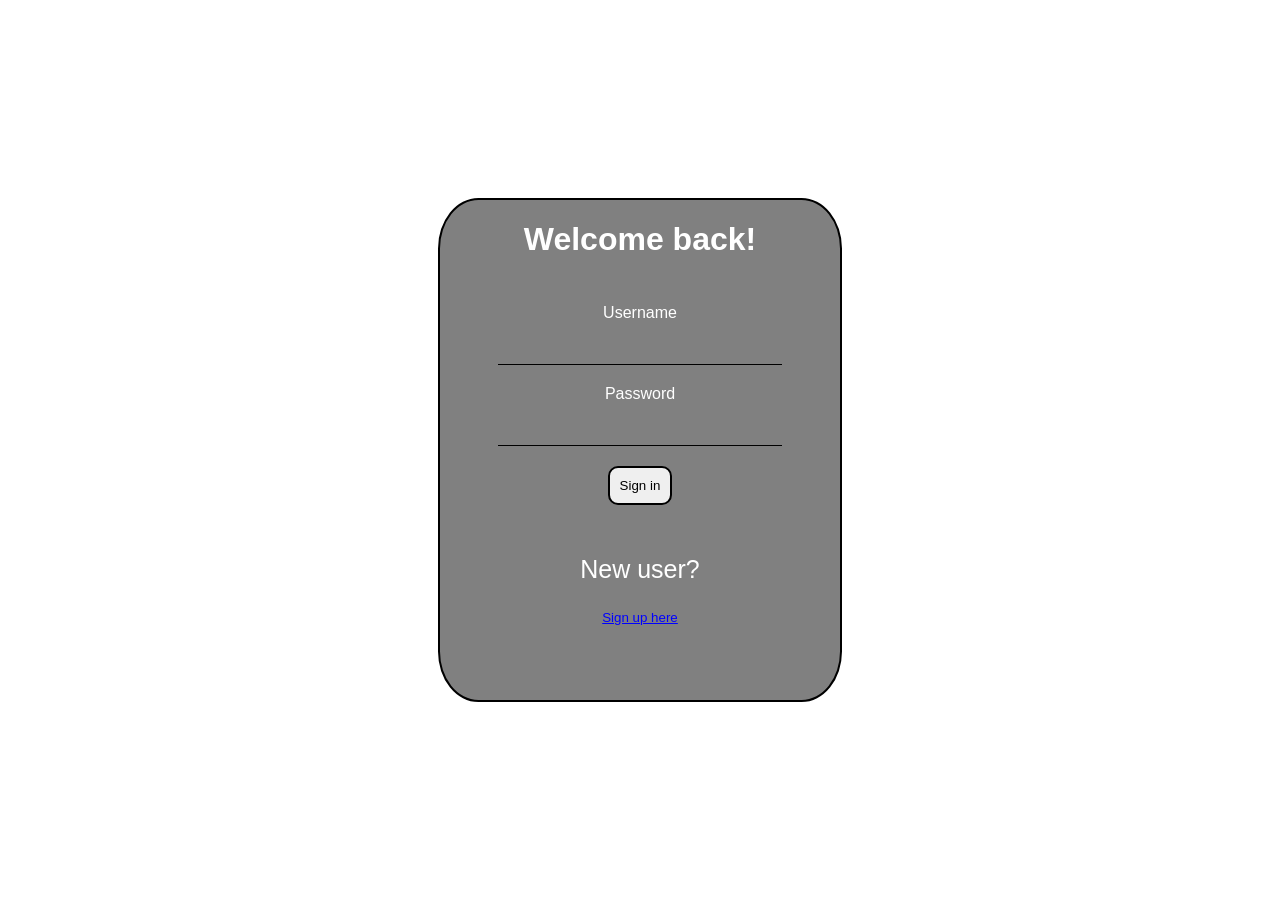
<file: index.html>
<!DOCTYPE html>
<html lang="en">
<head>
    <meta charset="UTF-8">
    <meta name="viewport" content="width=device-width, initial-scale=1.0">
    <title>Kirjautumis-sivusto</title>
    <link rel="stylesheet" href="styles.css">
</head>
<body>
    
    <div class="laatikko">
        <h1>Welcome back!</h1>
        <div class="login">
        <label for="username">Username</label>
        <input type="text" id="loginU" name="username">
        <label for="password">Password</label>
        <input type="password" id="loginP" name="password">
        <button id="submit">Sign in</button>
        </div>
        <p>New user?</p>
        <button class="signup">Sign up here</button>

    </div>

    <script src="script.js"></script>
</body>
</html>
</file>
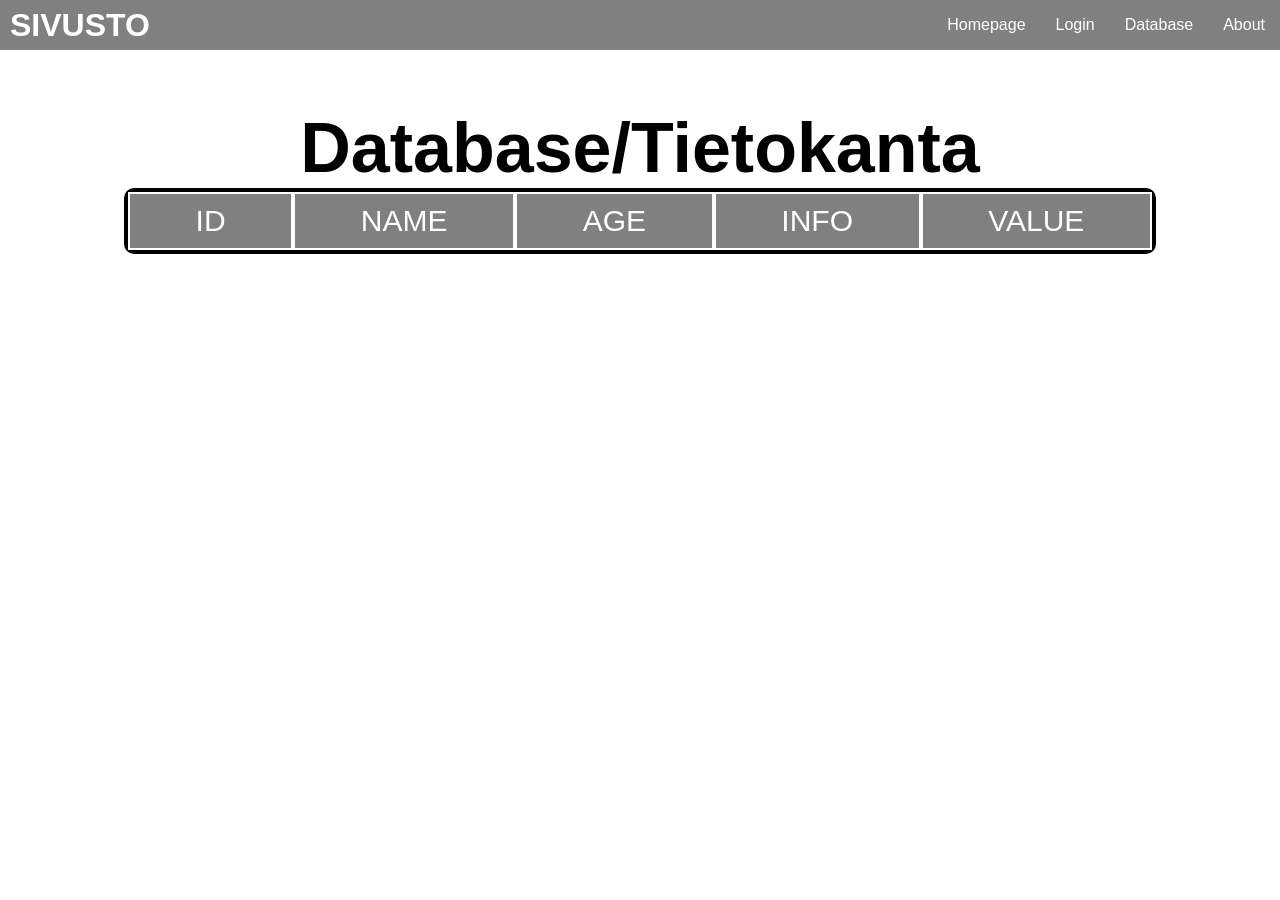
<file: DATABASE/index.html>
<!DOCTYPE html>
<html lang="en">
<head>
    <meta charset="UTF-8">
    <meta name="viewport" content="width=device-width, initial-scale=1.0">
    <title>Etusivu</title>
    <link rel="stylesheet" href="styles.css">
</head>
<body>
    <div class="navbar">
        <h1>SIVUSTO</h1>
        <p><a href="">Homepage</a></p>
        <p><a href="../KIRJAUTUMINEN/index.html">Login</a></p>
        <p><a href="">Database</a></p>
        <p><a href="">About</a></p>
    </div>

    <h2>Database/Tietokanta</h2>

    <div class="db">
        <div>ID</div>
        <div>NAME</div>
        <div>AGE</div>
        <div>INFO</div>
        <div>VALUE</div>
    </div>

</body>
</html>
</file>
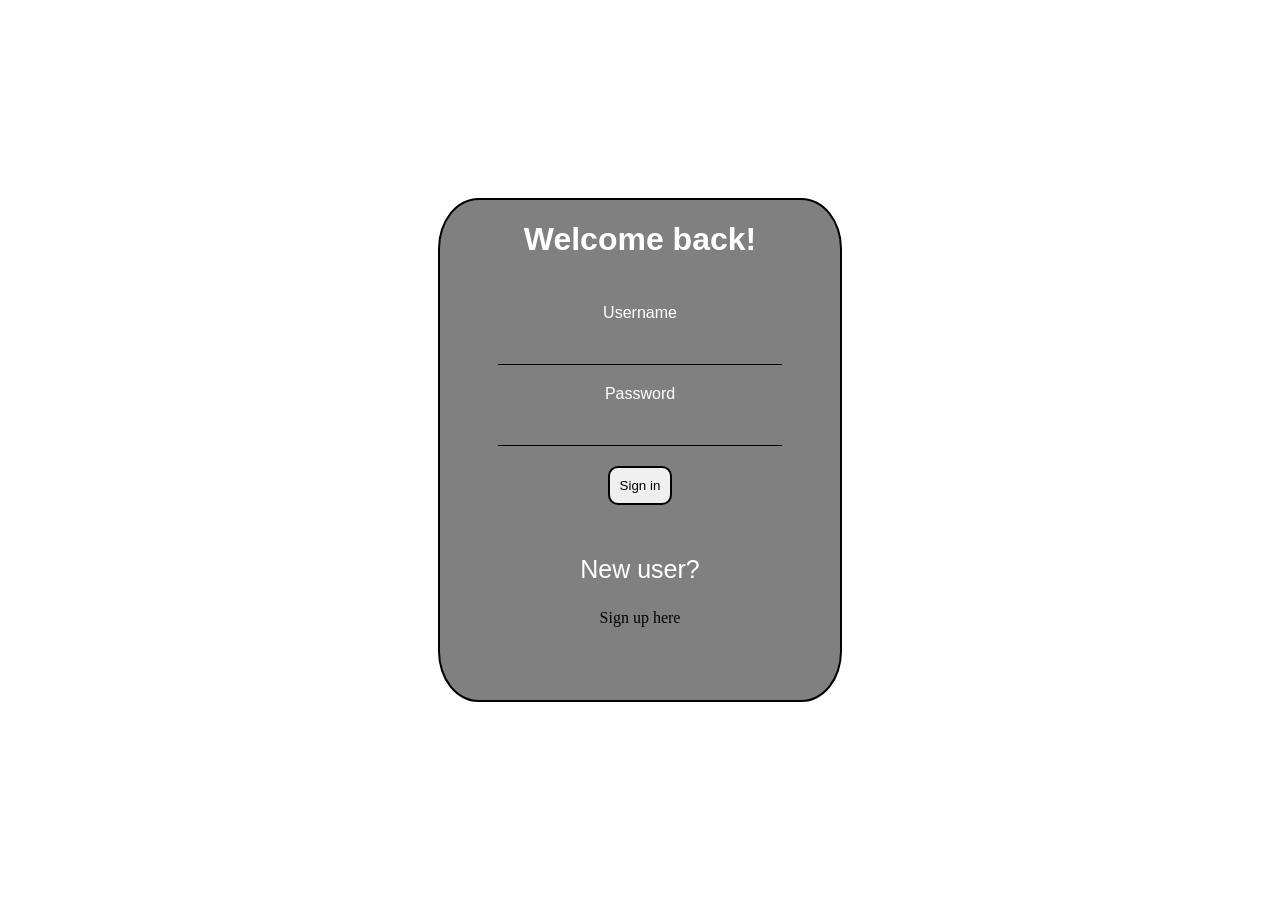
<file: KIRJAUTUMINEN/index.html>
<!DOCTYPE html>
<html lang="en">
<head>
    <meta charset="UTF-8">
    <meta name="viewport" content="width=device-width, initial-scale=1.0">
    <title>Kirjautumis-sivusto</title>
    <link rel="stylesheet" href="styles.css">
</head>
<body>
    
    <div class="laatikko">
        <h1>Welcome back!</h1>
        <div class="login">
        <label for="username">Username</label>
        <input type="text" id="loginU" name="username">
        <label for="password">Password</label>
        <input type="password" id="loginP" name="password">
        <button id="submit">Sign in</button>
        </div>
        <p>New user?</p
        <button class="signup">Sign up here</button>

    </div>

    <script src="script.js"></script>
</body>
</html>
</file>
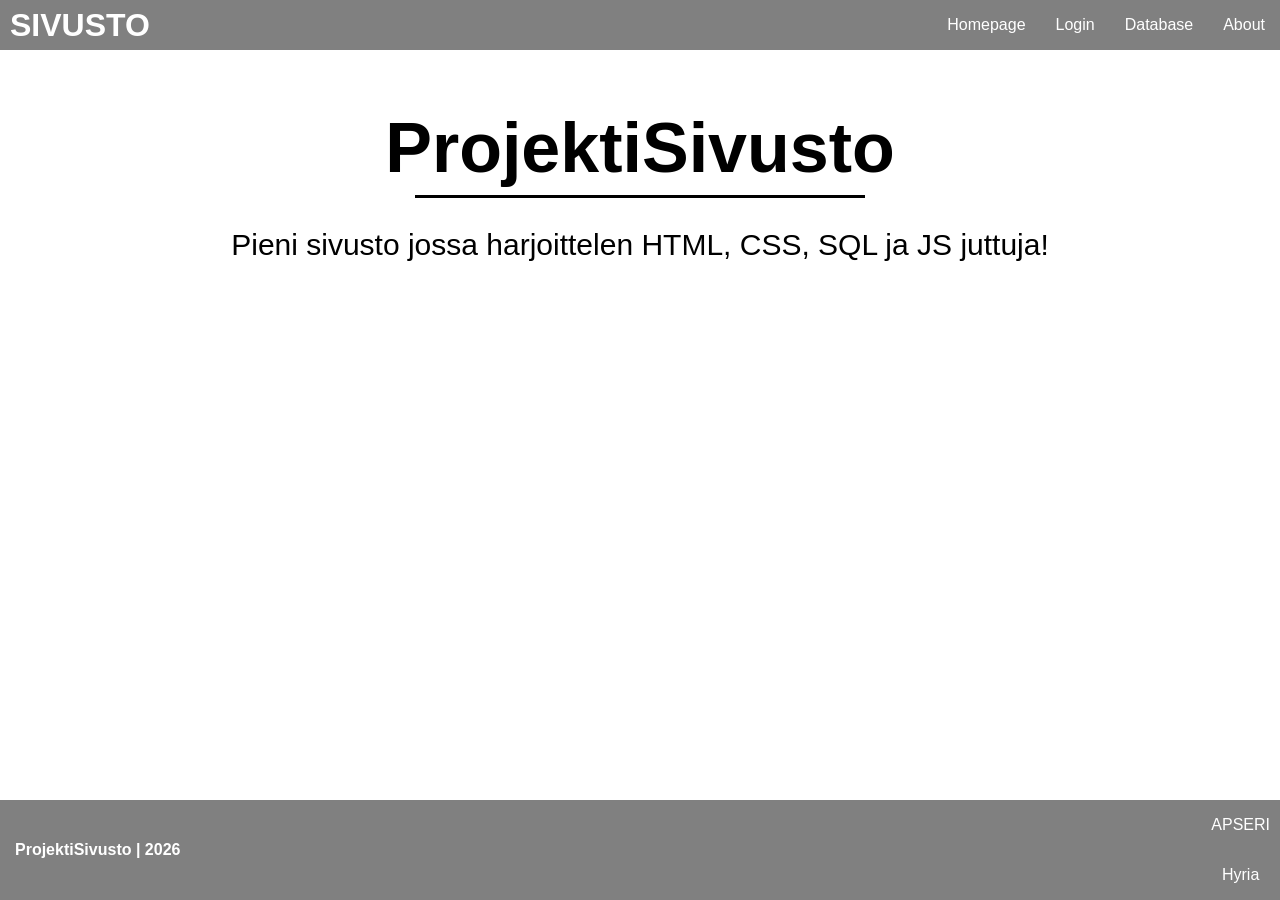
<file: ETUSIVU/etusivu.html>
<!DOCTYPE html>
<html lang="en">
<head>
    <meta charset="UTF-8">
    <meta name="viewport" content="width=device-width, initial-scale=1.0">
    <title>Etusivu</title>
    <link rel="stylesheet" href="styles.css">
</head>
<body>
    <div class="navbar">
        <h1>SIVUSTO</h1>
        <p><a href="">Homepage</a></p>
        <p><a href="../KIRJAUTUMINEN/index.html">Login</a></p>
        <p><a href="">Database</a></p>
        <p><a href="">About</a></p>
        <button class="hamburger" id="menu">≡</button>
    </div>

    <h2>ProjektiSivusto</h2>
    <div class="viiva"></div>
    <p class="desc">Pieni sivusto jossa harjoittelen HTML, CSS, SQL ja JS juttuja!</p>
    <div class="footerdiv">
        <footer>ProjektiSivusto | 2026</footer>
        <div class="footertext">
            <p>APSERI</p>
            <p>Hyria</p>
        </div>
    </div>


    <script src="script.js"></script>
</body>
</html>
</file>
<file: styles.css>
body {
    margin: 0;
    display: flex;
    justify-content: center;
    align-items: center;
    min-height: 100vh;
}

.laatikko {
    display: flex;
    align-items: center;
    flex-direction: column;
    background: grey;
    border: 2px solid black;
    border-radius: 10%;
    height: 500px;
    width: 400px;
}

input {
    resize: none;
    height: 20px;
    width: 70%;
    background: none;
    border-bottom: 1px solid black;
    border-top: none;
    border-left: none;
    border-right: none;
    color: white;
}

p {
    font-size: 25px;
    color: white;
    font-family: Arial, Helvetica, sans-serif;
}

h1 {
    color: white;
    font-family: Arial, Helvetica, sans-serif;
}

.login button {
    padding: 10px;
    border-radius: 10px;
    border: 2px solid black;
}

.login {
    display: flex;
    justify-content: center;
    align-items: center;
    flex-direction: column;
    width: 100%;
    height: 50%;
    gap: 20px;
    color: white;
    font-family: Arial, Helvetica, sans-serif;
}

input:focus {
    outline: none;
}

.signup {
    background: none;
    border: none;
    color: blue;
    text-decoration: underline;
}
</file>
<file: DATABASE/styles.css>
body {
    display: flex;
    align-items: center;
    margin: 0;
    min-height: 100vh;
    min-width: 100vh;
    flex-direction: column;
}

.navbar {
    display: flex;
    justify-content: flex-end;
    height: 50px;
    width: 100%;
    background-color: grey;
    position: sticky;
    overflow: hidden;
    top: 0;
}

.navbar a {
    color: white;
    font-family: Arial, Helvetica, sans-serif;
    text-decoration: none;
    padding: 15px;
}

.navbar a:hover {
    text-decoration: underline;
}

h1 {
    display: flex;
    justify-content: center;
    align-items: center;
    color: white;
    font-family: Arial, Helvetica, sans-serif;
    margin-right: auto;
    padding-left: 10px;
}

h2 {
    color: black;
    font-family: Arial, Helvetica, sans-serif;
    font-size: 70px;
    margin-bottom: 0;
}

.db {
    display: grid;
    grid-template-columns: auto auto auto auto auto;
    border: 4px solid black;
    border-radius: 10px;
    width: 80%;
    background-color: grey;

}

.db div {
    display: flex;
    justify-content: center;
    align-items: center;
    border: 2px solid white;
    padding: 10px;
    color: white;
    font-family: Arial, Helvetica, sans-serif;
    font-size: 30px;
}
</file>
<file: KIRJAUTUMINEN/styles.css>
body {
    margin: 0;
    display: flex;
    justify-content: center;
    align-items: center;
    min-height: 100vh;
}

.laatikko {
    display: flex;
    align-items: center;
    flex-direction: column;
    background: grey;
    border: 2px solid black;
    border-radius: 10%;
    height: 500px;
    width: 400px;
}

input {
    resize: none;
    height: 20px;
    width: 70%;
    background: none;
    border-bottom: 1px solid black;
    border-top: none;
    border-left: none;
    border-right: none;
    color: white;
}

p {
    font-size: 25px;
    color: white;
    font-family: Arial, Helvetica, sans-serif;
}

h1 {
    color: white;
    font-family: Arial, Helvetica, sans-serif;
}

.login button {
    padding: 10px;
    border-radius: 10px;
    border: 2px solid black;
}

.login {
    display: flex;
    justify-content: center;
    align-items: center;
    flex-direction: column;
    width: 100%;
    height: 50%;
    gap: 20px;
    color: white;
    font-family: Arial, Helvetica, sans-serif;
}

input:focus {
    outline: none;
}

.signup {
    background: none;
    border: none;
    color: blue;
    text-decoration: underline;
}
</file>
<file: ETUSIVU/styles.css>
body {
    display: flex;
    align-items: center;
    flex-direction: column;
    min-height: 100vh;
    min-height: 100dvh;
    margin: 0;
}
.navbar {
    display: flex;
    justify-content: flex-end;
    height: 50px;
    width: 100%;
    background-color: grey;
    position: sticky;
    overflow: hidden;
    top: 0;
}

.hamburger {
    display: none;
    background: none;
    border: none;
    color: white;
    font-size: 50px;
}

.navbar a {
    color: white;
    font-family: Arial, Helvetica, sans-serif;
    text-decoration: none;
    padding: 15px;
}

.navbar a:hover {
    text-decoration: underline;
}

h1 {
    display: flex;
    justify-content: center;
    align-items: center;
    color: white;
    font-family: Arial, Helvetica, sans-serif;
    margin-right: auto;
    padding-left: 10px;
}

h2 {
    color: black;
    font-family: Arial, Helvetica, sans-serif;
    font-size: 70px;
    margin-bottom: 0;
}

.viiva {
    background-color: black;
    width: 450px;
    height: 3px;
    margin-top: 7px;
}

.desc {
    color: black;
    font-family: Arial, Helvetica, sans-serif;
    font-size: 30px;
}

.footerdiv {
    display: flex;
    justify-content: center;
    align-items: center;
    background-color: grey;
    width: 100%;
    height: 100px;
    margin-top: auto;
}

footer {
    color: white;
    font-family: Arial, Helvetica, sans-serif;
    font-weight: 600;
    margin-right: auto;
    padding: 15px;
}

.footertext {
    display: flex;
    justify-content: center;
    align-items: center;
    flex-direction: column;
    color: white;
    font-family: Arial, Helvetica, sans-serif;
    margin-right: 10px;
}

@media screen and (max-width: 768px) {
    .navbar a {
        display: none;
    }

    h2 {
        font-size: 50px;
    }

    .viiva {
        height: 3px;
        width: 300px;
    }

    .desc p {
        display: flex;
        justify-content: center;
        align-items: center;
    }

    .desc {
        font-size: 15px;
    }

    .hamburger {
        display: flex;
        justify-content: center;
        align-items: center;
    }
}
</file>
